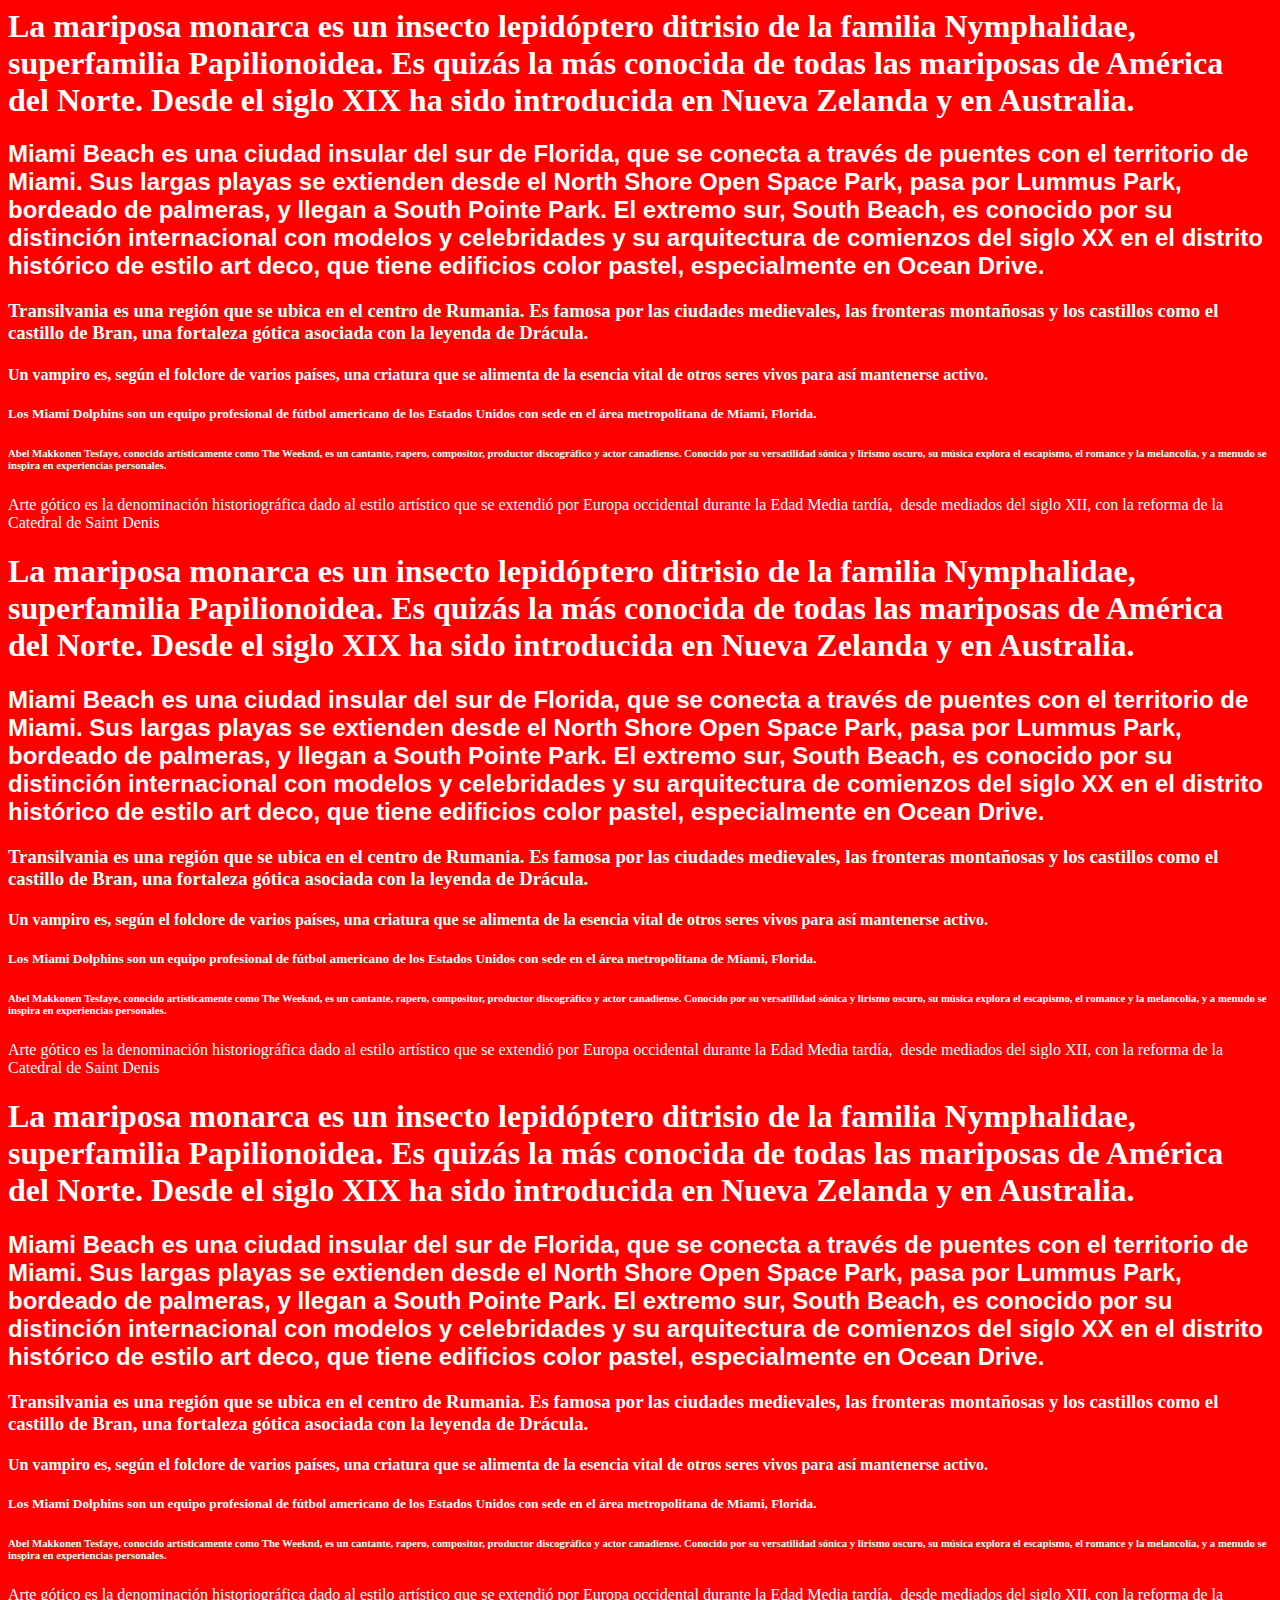
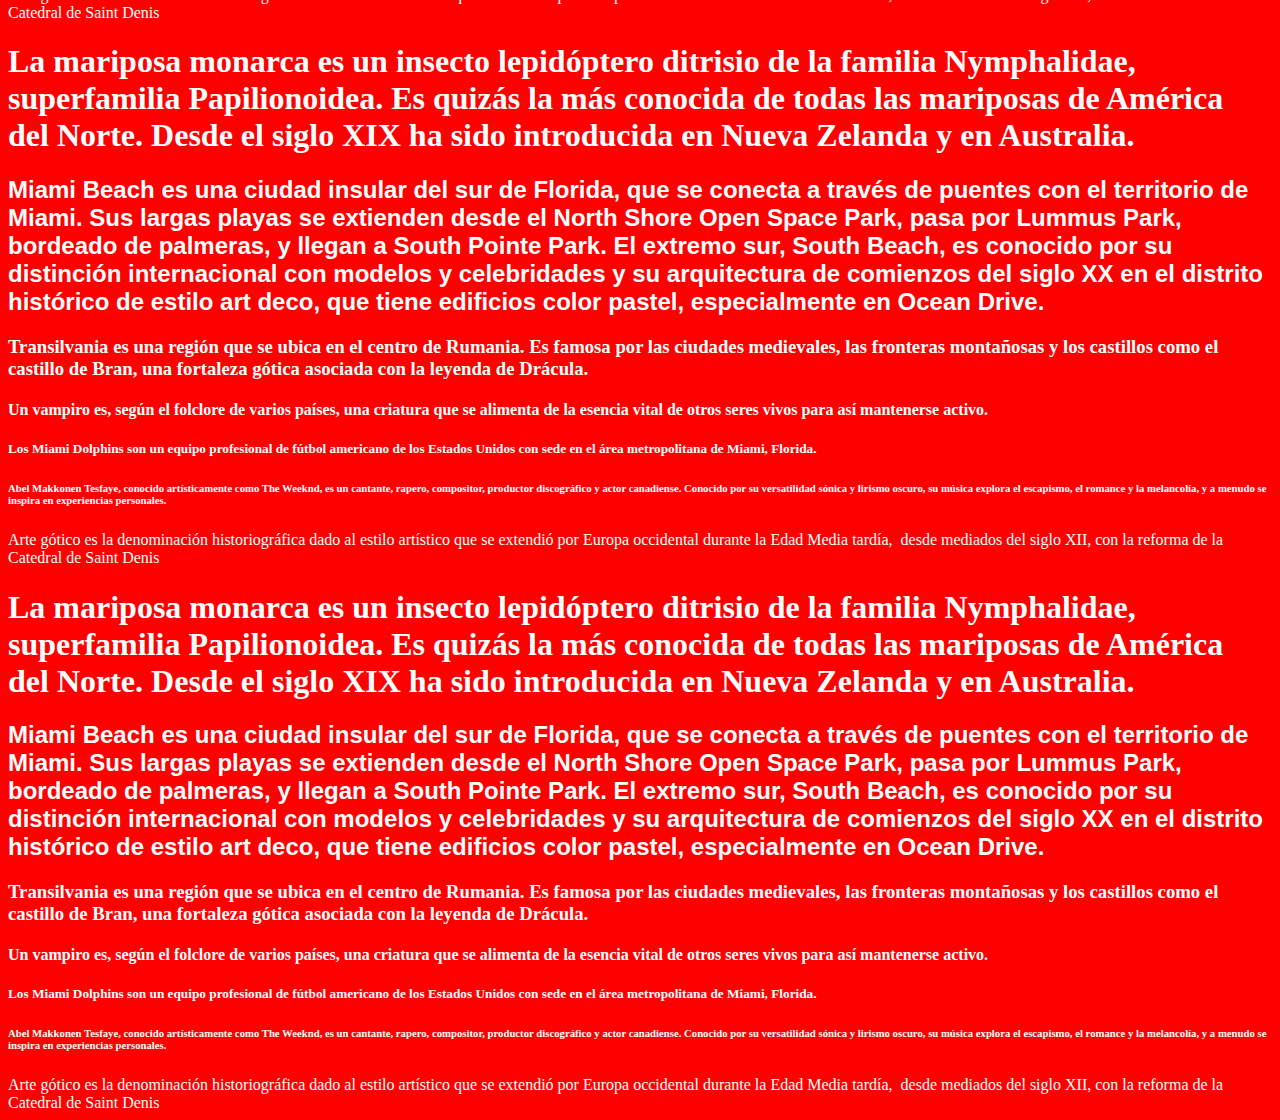
<file: 1index.html>
<html>
<head>
<link rel="stylesheet" href="letra.css">
</head>
<body>
<h1>
La mariposa monarca es un insecto lepidóptero ditrisio de la familia Nymphalidae, superfamilia Papilionoidea. Es quizás la más conocida de todas las mariposas de América del Norte. Desde el siglo XIX ha sido introducida en Nueva Zelanda y en Australia.
</h1>
<h2>
Miami Beach es una ciudad insular del sur de Florida, que se conecta a través de puentes con el territorio de Miami. Sus largas playas se extienden desde el North Shore Open Space Park, pasa por Lummus Park, bordeado de palmeras, y llegan a South Pointe Park. El extremo sur, South Beach, es conocido por su distinción internacional con modelos y celebridades y su arquitectura de comienzos del siglo XX en el distrito histórico de estilo art deco, que tiene edificios color pastel, especialmente en Ocean Drive.
</h2>
<h3>
Transilvania es una región que se ubica en el centro de Rumania. Es famosa por las ciudades medievales, las fronteras montañosas y los castillos como el castillo de Bran, una fortaleza gótica asociada con la leyenda de Drácula.
</h3>
<h4>
Un vampiro es, según el folclore de varios países, una criatura que se alimenta de la esencia vital de otros seres vivos para así mantenerse activo. 
</h4>
<h5>
Los Miami Dolphins son un equipo profesional de fútbol americano de los Estados Unidos con sede en el área metropolitana de Miami, Florida. 
</h5>
<h6>
Abel Makkonen Tesfaye, conocido artísticamente como The Weeknd, es un cantante, rapero, compositor, productor discográfico y actor canadiense.​ Conocido por su versatilidad sónica y lirismo oscuro, su música explora el escapismo, el romance y la melancolía, y a menudo se inspira en experiencias personales.​
</h6>
<h7>
Arte gótico es la denominación historiográfica dado al estilo artístico que se extendió por Europa occidental durante la Edad Media tardía, ​ desde mediados del siglo XII, con la reforma de la Catedral de Saint Denis
</h7>
<h1>
La mariposa monarca es un insecto lepidóptero ditrisio de la familia Nymphalidae, superfamilia Papilionoidea. Es quizás la más conocida de todas las mariposas de América del Norte. Desde el siglo XIX ha sido introducida en Nueva Zelanda y en Australia.
</h1>
<h2>
Miami Beach es una ciudad insular del sur de Florida, que se conecta a través de puentes con el territorio de Miami. Sus largas playas se extienden desde el North Shore Open Space Park, pasa por Lummus Park, bordeado de palmeras, y llegan a South Pointe Park. El extremo sur, South Beach, es conocido por su distinción internacional con modelos y celebridades y su arquitectura de comienzos del siglo XX en el distrito histórico de estilo art deco, que tiene edificios color pastel, especialmente en Ocean Drive.
</h2>
<h3>
Transilvania es una región que se ubica en el centro de Rumania. Es famosa por las ciudades medievales, las fronteras montañosas y los castillos como el castillo de Bran, una fortaleza gótica asociada con la leyenda de Drácula.
</h3>
<h4>
Un vampiro es, según el folclore de varios países, una criatura que se alimenta de la esencia vital de otros seres vivos para así mantenerse activo. 
</h4>
<h5>
Los Miami Dolphins son un equipo profesional de fútbol americano de los Estados Unidos con sede en el área metropolitana de Miami, Florida. 
</h5>
<h6>
Abel Makkonen Tesfaye, conocido artísticamente como The Weeknd, es un cantante, rapero, compositor, productor discográfico y actor canadiense.​ Conocido por su versatilidad sónica y lirismo oscuro, su música explora el escapismo, el romance y la melancolía, y a menudo se inspira en experiencias personales.​
</h6>
<h7>
Arte gótico es la denominación historiográfica dado al estilo artístico que se extendió por Europa occidental durante la Edad Media tardía, ​ desde mediados del siglo XII, con la reforma de la Catedral de Saint Denis
</h7>
<h1>
La mariposa monarca es un insecto lepidóptero ditrisio de la familia Nymphalidae, superfamilia Papilionoidea. Es quizás la más conocida de todas las mariposas de América del Norte. Desde el siglo XIX ha sido introducida en Nueva Zelanda y en Australia.
</h1>
<h2>
Miami Beach es una ciudad insular del sur de Florida, que se conecta a través de puentes con el territorio de Miami. Sus largas playas se extienden desde el North Shore Open Space Park, pasa por Lummus Park, bordeado de palmeras, y llegan a South Pointe Park. El extremo sur, South Beach, es conocido por su distinción internacional con modelos y celebridades y su arquitectura de comienzos del siglo XX en el distrito histórico de estilo art deco, que tiene edificios color pastel, especialmente en Ocean Drive.
</h2>
<h3>
Transilvania es una región que se ubica en el centro de Rumania. Es famosa por las ciudades medievales, las fronteras montañosas y los castillos como el castillo de Bran, una fortaleza gótica asociada con la leyenda de Drácula.
</h3>
<h4>
Un vampiro es, según el folclore de varios países, una criatura que se alimenta de la esencia vital de otros seres vivos para así mantenerse activo. 
</h4>
<h5>
Los Miami Dolphins son un equipo profesional de fútbol americano de los Estados Unidos con sede en el área metropolitana de Miami, Florida. 
</h5>
<h6>
Abel Makkonen Tesfaye, conocido artísticamente como The Weeknd, es un cantante, rapero, compositor, productor discográfico y actor canadiense.​ Conocido por su versatilidad sónica y lirismo oscuro, su música explora el escapismo, el romance y la melancolía, y a menudo se inspira en experiencias personales.​
</h6>
<h7>
Arte gótico es la denominación historiográfica dado al estilo artístico que se extendió por Europa occidental durante la Edad Media tardía, ​ desde mediados del siglo XII, con la reforma de la Catedral de Saint Denis
</h7>
<h1>
La mariposa monarca es un insecto lepidóptero ditrisio de la familia Nymphalidae, superfamilia Papilionoidea. Es quizás la más conocida de todas las mariposas de América del Norte. Desde el siglo XIX ha sido introducida en Nueva Zelanda y en Australia.
</h1>
<h2>
Miami Beach es una ciudad insular del sur de Florida, que se conecta a través de puentes con el territorio de Miami. Sus largas playas se extienden desde el North Shore Open Space Park, pasa por Lummus Park, bordeado de palmeras, y llegan a South Pointe Park. El extremo sur, South Beach, es conocido por su distinción internacional con modelos y celebridades y su arquitectura de comienzos del siglo XX en el distrito histórico de estilo art deco, que tiene edificios color pastel, especialmente en Ocean Drive.
</h2>
<h3>
Transilvania es una región que se ubica en el centro de Rumania. Es famosa por las ciudades medievales, las fronteras montañosas y los castillos como el castillo de Bran, una fortaleza gótica asociada con la leyenda de Drácula.
</h3>
<h4>
Un vampiro es, según el folclore de varios países, una criatura que se alimenta de la esencia vital de otros seres vivos para así mantenerse activo. 
</h4>
<h5>
Los Miami Dolphins son un equipo profesional de fútbol americano de los Estados Unidos con sede en el área metropolitana de Miami, Florida. 
</h5>
<h6>
Abel Makkonen Tesfaye, conocido artísticamente como The Weeknd, es un cantante, rapero, compositor, productor discográfico y actor canadiense.​ Conocido por su versatilidad sónica y lirismo oscuro, su música explora el escapismo, el romance y la melancolía, y a menudo se inspira en experiencias personales.​
</h6>
<h7>
Arte gótico es la denominación historiográfica dado al estilo artístico que se extendió por Europa occidental durante la Edad Media tardía, ​ desde mediados del siglo XII, con la reforma de la Catedral de Saint Denis
</h7>
<h1>
La mariposa monarca es un insecto lepidóptero ditrisio de la familia Nymphalidae, superfamilia Papilionoidea. Es quizás la más conocida de todas las mariposas de América del Norte. Desde el siglo XIX ha sido introducida en Nueva Zelanda y en Australia.
</h1>
<h2>
Miami Beach es una ciudad insular del sur de Florida, que se conecta a través de puentes con el territorio de Miami. Sus largas playas se extienden desde el North Shore Open Space Park, pasa por Lummus Park, bordeado de palmeras, y llegan a South Pointe Park. El extremo sur, South Beach, es conocido por su distinción internacional con modelos y celebridades y su arquitectura de comienzos del siglo XX en el distrito histórico de estilo art deco, que tiene edificios color pastel, especialmente en Ocean Drive.
</h2>
<h3>
Transilvania es una región que se ubica en el centro de Rumania. Es famosa por las ciudades medievales, las fronteras montañosas y los castillos como el castillo de Bran, una fortaleza gótica asociada con la leyenda de Drácula.
</h3>
<h4>
Un vampiro es, según el folclore de varios países, una criatura que se alimenta de la esencia vital de otros seres vivos para así mantenerse activo. 
</h4>
<h5>
Los Miami Dolphins son un equipo profesional de fútbol americano de los Estados Unidos con sede en el área metropolitana de Miami, Florida. 
</h5>
<h6>
Abel Makkonen Tesfaye, conocido artísticamente como The Weeknd, es un cantante, rapero, compositor, productor discográfico y actor canadiense.​ Conocido por su versatilidad sónica y lirismo oscuro, su música explora el escapismo, el romance y la melancolía, y a menudo se inspira en experiencias personales.​
</h6>
<h7>
Arte gótico es la denominación historiográfica dado al estilo artístico que se extendió por Europa occidental durante la Edad Media tardía, ​ desde mediados del siglo XII, con la reforma de la Catedral de Saint Denis
</h7>
</body>
</html>
</file>
<file: letra.css>
body
{
color:white;
background-color:red;
}
h1
{
	font-family: Elephant;
}
h2
{
	font-family: Arial;
}
h3
{
	font-family: Calibri;
}
h4
{
	font-family: Verdana;
}
h5
{
	font-family: Times new roman;
}
h6
{
	font-family: Britannic Bold;
}
h7
{
	font-family: Consolas;
}
</file>
